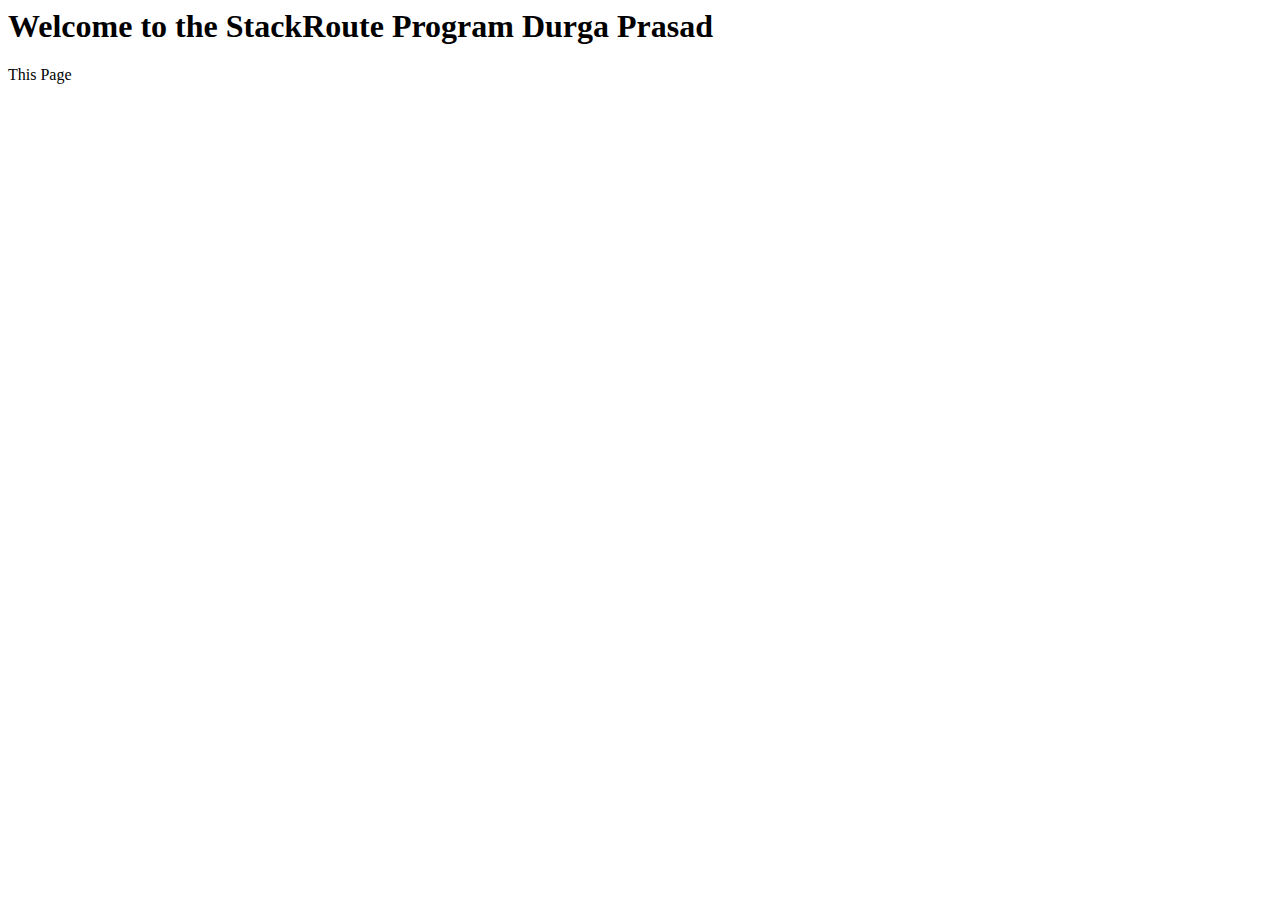
<file: index.html>
<html>
  <head>
    <title>My Web Page being rendered through a Web Server</title>
  </head>
  <body>
    <h1>Welcome to the StackRoute Program Durga Prasad</h1>
    <p>This Page </p>
  </body>
</html>
</file>
